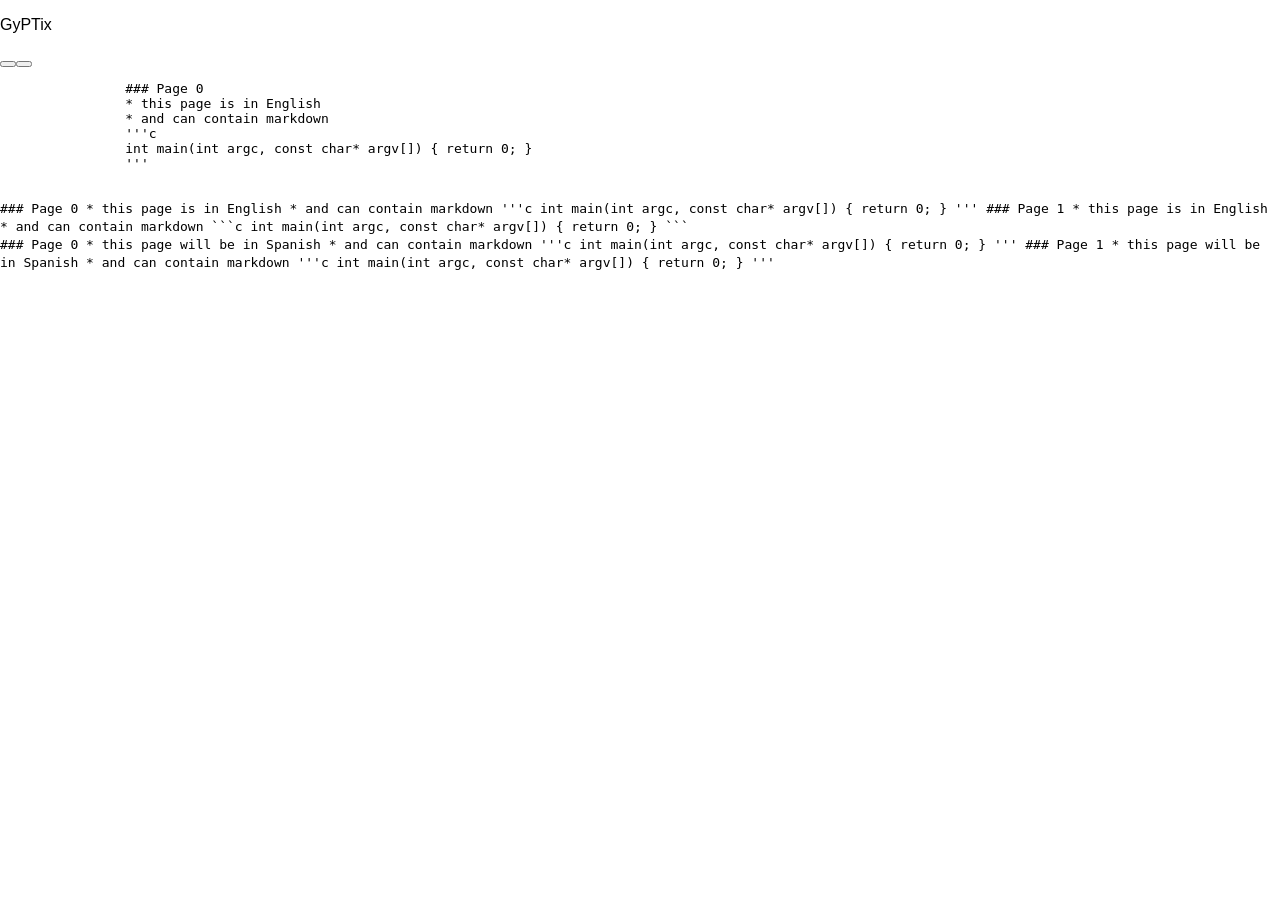
<file: -index.html>
<!DOCTYPE html>
<html lang="en">
<head>
    <title>GyPTix</title>
    <meta charset="UTF-8">
    <meta name="color-scheme" content="light dark">
    <meta name="theme-color" content="#ffffff"
          media="(prefers-color-scheme: light)">
    <meta name="theme-color" content="#000000"
          media="(prefers-color-scheme: dark)">
    <meta name="viewport"
          content="width=device-width, height=device-height, initial-scale=1.0,
                   maximum-scale=1.0, user-scalable=no, shrink-to-fit=no,
                   viewport-fit=cover">
    <meta name="apple-mobile-web-app-capable" content="yes">
    <meta name="apple-mobile-web-app-status-bar-style"
          content="black-translucent">
    <meta name="theme-color" content="#000000">
    <meta name="mobile-web-app-capable" content="yes">
    <link rel="stylesheet" href="style.css">
    <meta name="apple-mobile-web-app-status-bar-style" content="default">
    <script src="./marked@15.0.7/marked.min.js"></script>
    <script type="module">
        import { init } from "./script.js"
        document.addEventListener("DOMContentLoaded", () => init())
    </script>
</head>
<body>
    <div class="content">
        <p>GyPTix</p>
        <div id="header"></div>
        <div id="page"></div>
        <div id="locales">
            <div id="en">
                <code id="en.page0.md" class="page">
                    ### Page 0
                    * this page is in English
                    * and can contain markdown
                    '''c
                    int main(int argc, const char* argv[]) { return 0; }
                    '''
                </code>
                <code id="en.page1.md" class="page">
                    ### Page 1
                    * this page is in English
                    * and can contain markdown
                    ```c
                    int main(int argc, const char* argv[]) { return 0; }
                    ```
                </code>
            </div>
            <div id="es">
                <code id="es.page0.md" class="page">
                    ### Page 0
                    * this page will be in Spanish
                    * and can contain markdown
                    '''c
                    int main(int argc, const char* argv[]) { return 0; }
                    '''
                </code>
                <code id="es.page1.md" class="page">
                    ### Page 1
                    * this page will be in Spanish
                    * and can contain markdown
                    '''c
                    int main(int argc, const char* argv[]) { return 0; }
                    '''
                </code>
            </div>
        </div>
    </div>
</body>
</html>
</file>
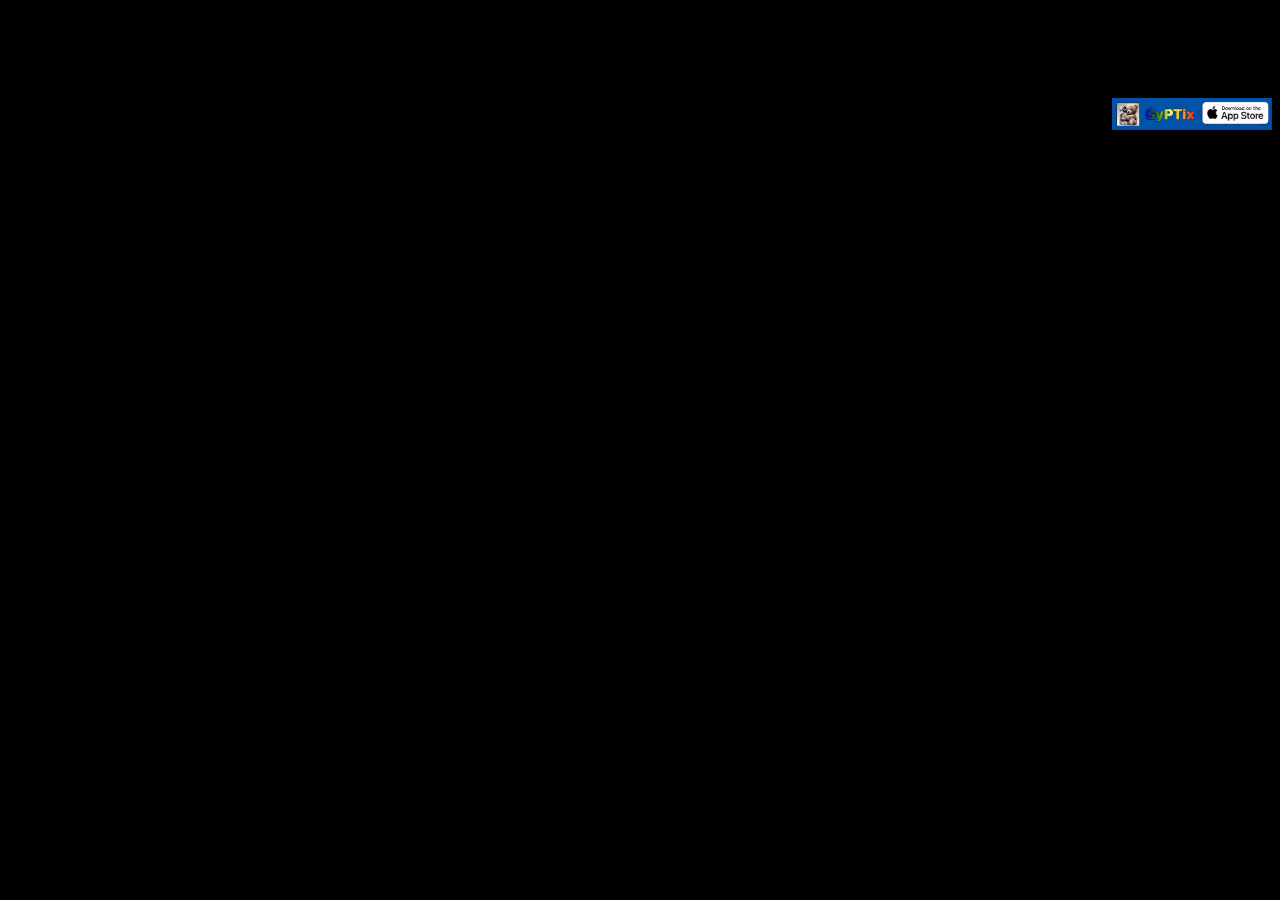
<file: gibber-link.html>
<!DOCTYPE html>
<html lang="en">
<head>
  <meta charset="UTF-8">
  <script>
    if (window.self !== window.top) { window.top.location.replace(window.self.location.href) }
  </script>
  <base target="_top">
  <title>GibberLink</title>
  <!--  https://github.com/PennyroyalTea/gibberlink  -->
  <!--  MIT License  -->
  <!--  ## Authors
        Contact us: contact@gbrl.ai
        Anton Pidkuiko: [threads](https://www.threads.net/@anton10xr), [linkedin](https://www.linkedin.com/in/anton-pidkuiko-7535409b), [github](https://github.com/anton10xr)
        Boris Starkov: [linkedin](https://www.linkedin.com/in/boris-starkov/), [github](https://github.com/PennyroyalTea)
        based on [ggwave](https://github.com/ggerganov/ggwave) library by [Georgi Gerganov](https://github.com/ggerganov) and conversational AI by [ElevenLabs](https://try.elevenlabs.io/gibberlink)
   -->
  <link rel="icon" href="favicon.ico" type="image/x-icon" />
  <meta name="viewport" content="width=device-width, initial-scale=1.0, user-scalable=no" />  
  <meta property="og:type"         content="website" />
  <meta property="og:url"          content="https://gyptix.github.io/gibber-link.html" />
  <meta property="og:site_name"    content="GibberLink" />
  <meta property="og:title"        content="GibberLink: On‑Device AI by Anton Pidkuiko and Boris Starkov" />
  <meta property="og:description"  content="Agent2Agent conversation in your browser. https://github.com/PennyroyalTea/gibberlink" />
  <meta property="og:image"        content="https://gyptix.github.io/gibberlink-social-preview.avif" />
  <meta property="og:image:width"  content="1200" />
  <meta property="og:image:height" content="630" />

  <meta name="twitter:card"        content="summary_large_image" />
  <meta name="twitter:title"       content="GibberLink: On‑Device AI by Anton Pidkuiko and Boris Starkov" />
  <meta name="twitter:description" content="Agent2Agent conversation in your browser. https://github.com/PennyroyalTea/gibberlink" />  
  <meta name="twitter:image"       content="https://gyptix.github.io/gibberlink-social-preview.avif" />
  <style>
    *,
    *::before,
    *::after {
      box-sizing: border-box;
    }
    html, body {
      margin: 0;
      padding: 0;
      width: 100vw;
      height: 100vh;
      background: black;
      display: flex;
      justify-content: center; /* horizontal centering */
      align-items: center;     /* vertical centering */
      overflow: hidden;
    }
    .video-wrapper { /* full-width, 16:9 aspect ratio */
      width: 100%;
      aspect-ratio: 560 / 315; /* or 16 / 9 */
      position: relative;
    }
    .video-wrapper iframe {
      width: 100%;
      height: 100%;
      border: 0;
      display: block;
    }
    .corner-btn {
      position: absolute;
      top: 8px; right: 8px;
      width: 160px;    
      height: 32px;
      z-index: 10;
      cursor: pointer;
    }
    .corner-btn img {
      display: block;
      width: 100%;
      height: 100%;
    }
  </style>
</head>
<body>
  <div class="video-wrapper">
    <iframe
      id="player"
      src="https://www.youtube.com/embed/EtNagNezo8w?autoplay=1&enablejsapi=1"
      frameborder="0"
      allow="autoplay; encrypted-media; picture-in-picture"
      allowfullscreen>
    </iframe>
    <a
      href="https://gyptix.github.io"
      target="_blank"
      class="corner-btn">
      <img
        src="[data-uri]" width="457"
        alt="Go to GyPTix">
    </a>
  </div>
  <script src="https://www.youtube.com/iframe_api"></script>
  <script>
    let player;
    function onYouTubeIframeAPIReady() {
      player = new YT.Player('player', {
        events: { 'onStateChange': onPlayerStateChange }
      });
    }
    function onPlayerStateChange(e) {
      if (e.data === YT.PlayerState.ENDED) {
        window.location.href = 'https://gyptix.github.io';
      }
    }
  </script>
</body>
</html>
</file>
<file: style.css>
* {
    box-sizing: border-box;
}

@media (prefers-color-scheme: dark) {
    :root {
        --background-color: #121212;
        --color: #f0f0f0;
    }
}

@media (prefers-color-scheme: light) {
    :root {
        --background-color: #ffffff;
        --color: #000000;
    }
}

html, body {
    margin: 0;
    font-family: sans-serif;
    background-color: var(--background-color);
    color: var(--color);
    /* Disable text selection */
    -webkit-user-select: none; /* Safari, legacy Android WebKit */
    -moz-user-select: none;    /* Firefox */
    -ms-user-select: none;     /* Internet Explorer/Edge */
    user-select: none;
}
</file>
